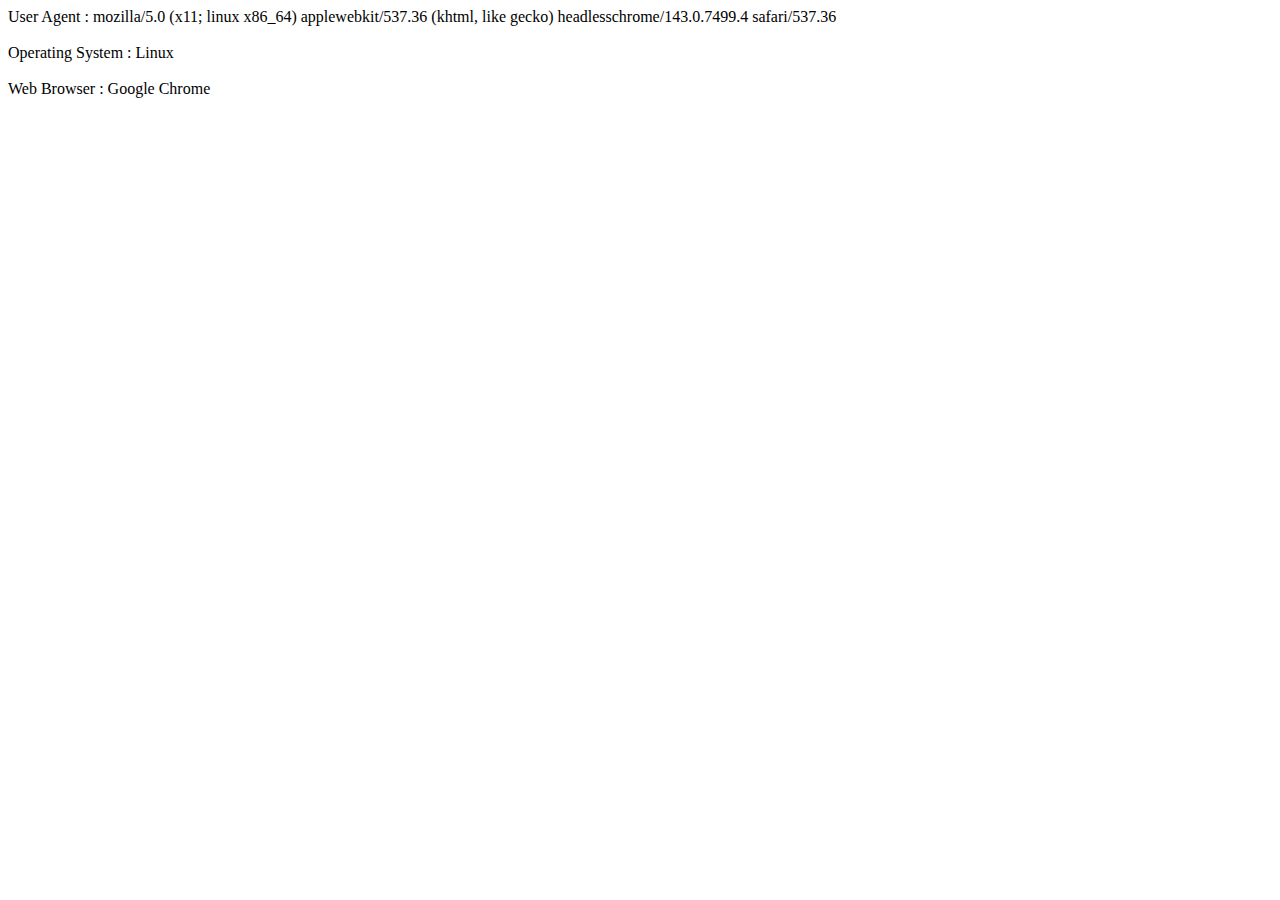
<file: resource/etc/checkClient.html>
<!DOCTYPE html>
<html>
<head>
<script type="text/javascript">
/*
IE6
Mozilla/4.0 (compatible; MSIE 6.0; Windows NT 5.0; WOW64; Trident/4.0; SLCC1)

IE7
Mozilla/4.0 (compatible; MSIE 7.0; Windows NT 6.0; WOW64; Trident/4.0; SLCC1)

IE8
Mozilla/4.0 (compatible; MSIE 8.0; Windows NT 6.0; WOW64; Trident/4.0; SLCC1)

IE9
Mozilla/5.0 (MSIE 9.0; Windows NT 6.1; Trident/5.0)

IE10
Mozilla/5.0 (MSIE 10.0; Windows NT 6.1; Trident/5.0)


Chrome
Mozilla/5.0 (Windows NT 10.0; Win64; x64) AppleWebKit/537.36 (KHTML, like Gecko) Chrome/72.0.3626.121 Safari/537.36

Windows FireFox33
Mozilla/5.0 (Windows NT 6.1; WOW64; rv:33.0) Gecko/20120101 Firefox/33.0

Mac FireFox33
Mozilla/5.0 (Macintosh; Intel Mac OS X 10_10; rv:33.0) Gecko/20100101 Firefox/33.0

Mac Safari 7
Mozilla/5.0 (Macintosh; Intel Mac OS X 10_9_3) AppleWebKit/537.75.14 (KHTML, like Gecko) Version/7.0.3 Safari/7046A194A


iPhone 6
Mozilla/5.0 (iPhone; CPU iPhone OS 6_0 like Mac OS X) AppleWebKit/536.26 (KHTML, like Gecko) Version/6.0 Mobile/10A5376e Safari/8536.25

iPad
Mozilla/5.0 (iPad; CPU OS 6_0 like Mac OS X) AppleWebKit/536.26 (KHTML, like Gecko) Version/6.0 Mobile/10A5376e Safari/8536.25

Android KitKat
Mozilla/5.0 (Linux; Android 4.4.2; Nexus 4 Build/KOT49H) AppleWebKit/537.36 (KHTML, like Gecko) Chrome/34.0.1847.114 Mobile Safari/537.36

Opera 12.14
Opera/9.80 (Windows NT 6.0) Presto/2.12.388 Version/12.14

Windows Phone
Mozilla/5.0 (compatible; MSIE 10.0; Windows Phone 8.0; Trident/6.0; IEMobile/10.0; ARM; Touch; NOKIA; Lumia 920)
*/

var userAgent = navigator.userAgent.toLowerCase();
var browser;
var os;

window.onload = init;

function init() {
	document.getElementById('ua').innerText = userAgent;

	if (userAgent.indexOf('android') > -1) {
		os = 'Android';
		if (userAgent.indexOf('android 1.0') > -1) {
			os += ' Apple Pie';
		} else if (userAgent.indexOf('android 1.1') > -1) {
			os += ' Banana Bread';
		} else if (userAgent.indexOf('android 1.5') > -1) {
			os += ' Cupcake';
		} else if (userAgent.indexOf('android 1.6') > -1) {
			os += ' Donut';
		} else if (userAgent.indexOf('android 2.0') > -1) {
			os += ' Eclair';
		} else if (userAgent.indexOf('android 2.1') > -1) {
			os += ' Eclair';
		} else if (userAgent.indexOf('android 2.2') > -1) {
			os += ' Froyo';
		} else if (userAgent.indexOf('android 2.3') > -1) {
			os += ' GingerBread';
		} else if (userAgent.indexOf('android 3') > -1) {
			os += ' Honeycomb';
		} else if (userAgent.indexOf('android 4.0') > -1) {
			os += ' Ice Cream Sandwich';
		} else if (userAgent.indexOf('android 4.1') > -1) {
			os += ' Jelly Bean';
		} else if (userAgent.indexOf('android 4.2') > -1) {
			os += ' Jelly Bean';
		} else if (userAgent.indexOf('android 4.3') > -1) {
			os += ' Jelly Bean';
		} else if (userAgent.indexOf('android 4.4') > -1) {
			os += ' KitKat';
		} else if (userAgent.indexOf('android 5') > -1) {
			os += ' Lollipop';
		} else if (userAgent.indexOf('android 6') > -1) {
			os += ' Marshmallow';
		} else if (userAgent.indexOf('android 7') > -1) {
			os += ' Nougat';
		} else if (userAgent.indexOf('android 8') > -1) {
			os += ' Oreo';
		} else if (userAgent.indexOf('android 9') > -1) {
			os += ' Pie';
		} else {
			os += ' Unknown';
		}
	} else if (userAgent.indexOf('iphone') > -1) {
		os = 'iPhone';
	} else if (userAgent.indexOf('ipad') > -1) {
		os = 'iPad';
	} else if (userAgent.indexOf('windows phone') > -1) {
		os = 'Windows Phone';
	} else if (userAgent.indexOf('linux') > -1) {
		os = 'Linux';
	} else if (userAgent.indexOf('mac os') > -1) {
		os = 'Mac OS';
	} else {
		os = 'Windows';
		if (userAgent.indexOf('nt 5.0') > -1) {
			os += ' 2000';
		} else if (userAgent.indexOf('nt 5.1') > -1) {
			os += ' XP';
		} else if (userAgent.indexOf('nt 5.2') > -1) {
			os += ' Server 2003';
		} else if (userAgent.indexOf('nt 6.0') > -1) {
			os += ' Vista';
		} else if (userAgent.indexOf('nt 6.1') > -1) {
			os += ' 7';
		} else if (userAgent.indexOf('nt 6.2') > -1) {
			os += ' 8';
		} else if (userAgent.indexOf('nt 6.3') > -1) {
			os += ' 8.1';
		} else if (userAgent.indexOf('nt 10.0') > -1) {
			os += ' 10';
		} else {
			os += ' Unknown';
		}
	}
	document.getElementById('os').innerText = os;

	if (userAgent.indexOf('edge') > -1) {
		browser = 'Microsoft Edge';
	} else if (userAgent.indexOf('whale') > -1) {
		browser = 'Naver Whale';
	} else if (userAgent.indexOf('chrome') > -1) {
		browser = 'Google Chrome';
	} else if (userAgent.indexOf('firefox') > -1) {
		browser = 'Mozilla FireFox';
	} else if (userAgent.indexOf('opera') > -1) {
		browser = 'Opera';
	} else if (userAgent.indexOf('safari') > -1) {
		browser = 'Safari';
	} else {
		browser = 'Microsoft Internet Explorer';
		if (userAgent.indexOf('msie 6') > -1) {
			browser += ' 6';
		} else if (userAgent.indexOf('msie 7') > -1) {
			browser += ' 7';
		} else if (userAgent.indexOf('msie 8') > -1) {
			browser += ' 8';
		} else if (userAgent.indexOf('msie 9') > -1) {
			browser += ' 9';
		} else if (userAgent.indexOf('msie 10') > -1) {
			browser += ' 10';
		} else if (userAgent.indexOf('rv:11.0') > -1) {
			browser += ' 11';
		} else {
			browser += ' Unknown';
		}
	}
	document.getElementById('wb').innerText = browser;
}
</script>
</head>

<body>
<div>
	<span>User Agent : </span>
	<span id="ua"></span>
</div>
<br />
<div>
	<span>Operating System : </span>
	<span id="os"></span>
</div>
<br />
<div>
	<span>Web Browser : </span>
	<span id="wb"></span>
</div>
</body>
</html>
</file>
